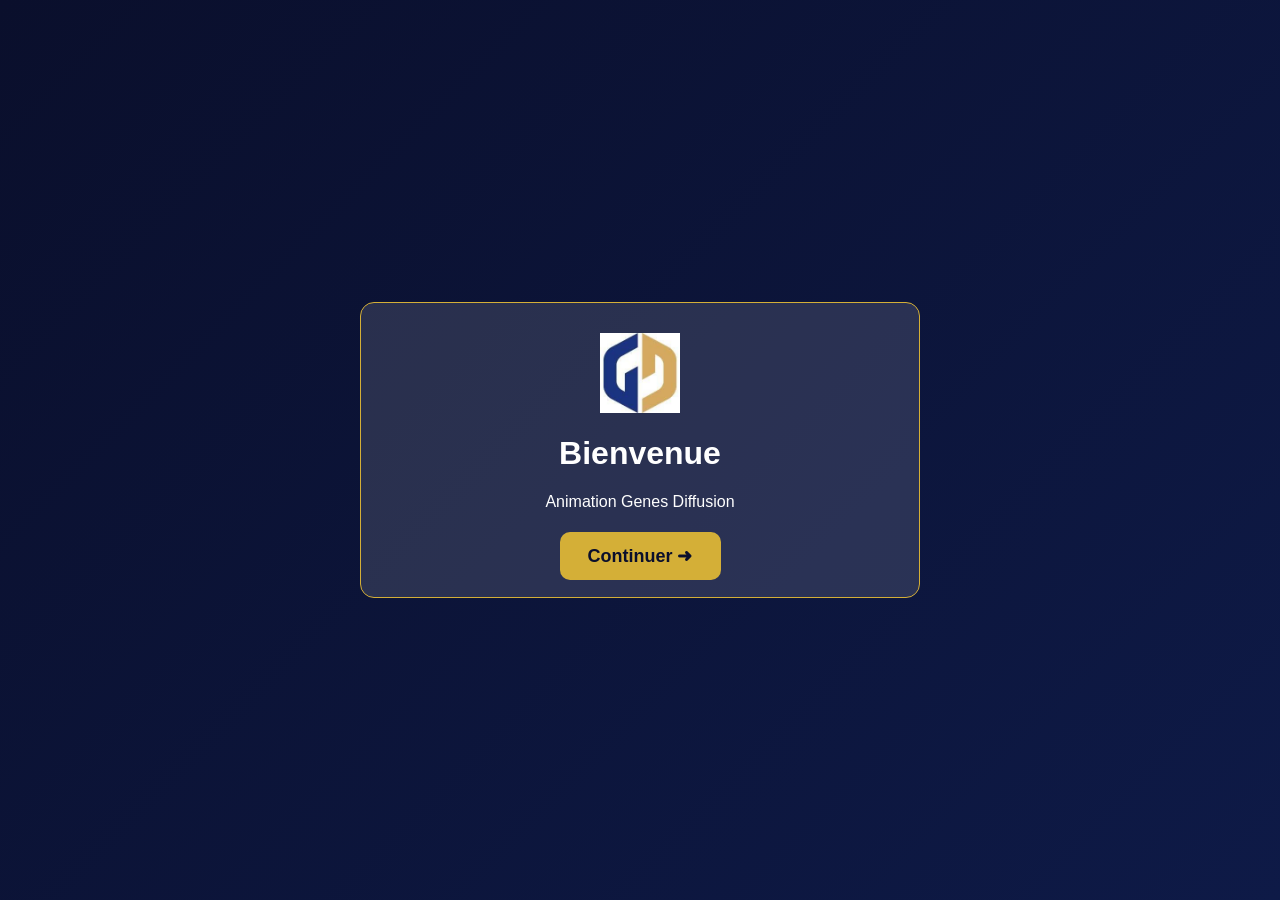
<file: index.html>
<!doctype html><html lang=fr><head><meta charset=utf-8><link rel=stylesheet href=css/style.css></head>
<body><div class=container><div class=card style=text-align:center>
<img class=logo src=assets/logo_gd.jpg>
<h1>Bienvenue</h1><p>Animation Genes Diffusion</p><br>
<a href=identification.html class=btn>Continuer ➜</a>
</div></div></body></html>
</file>
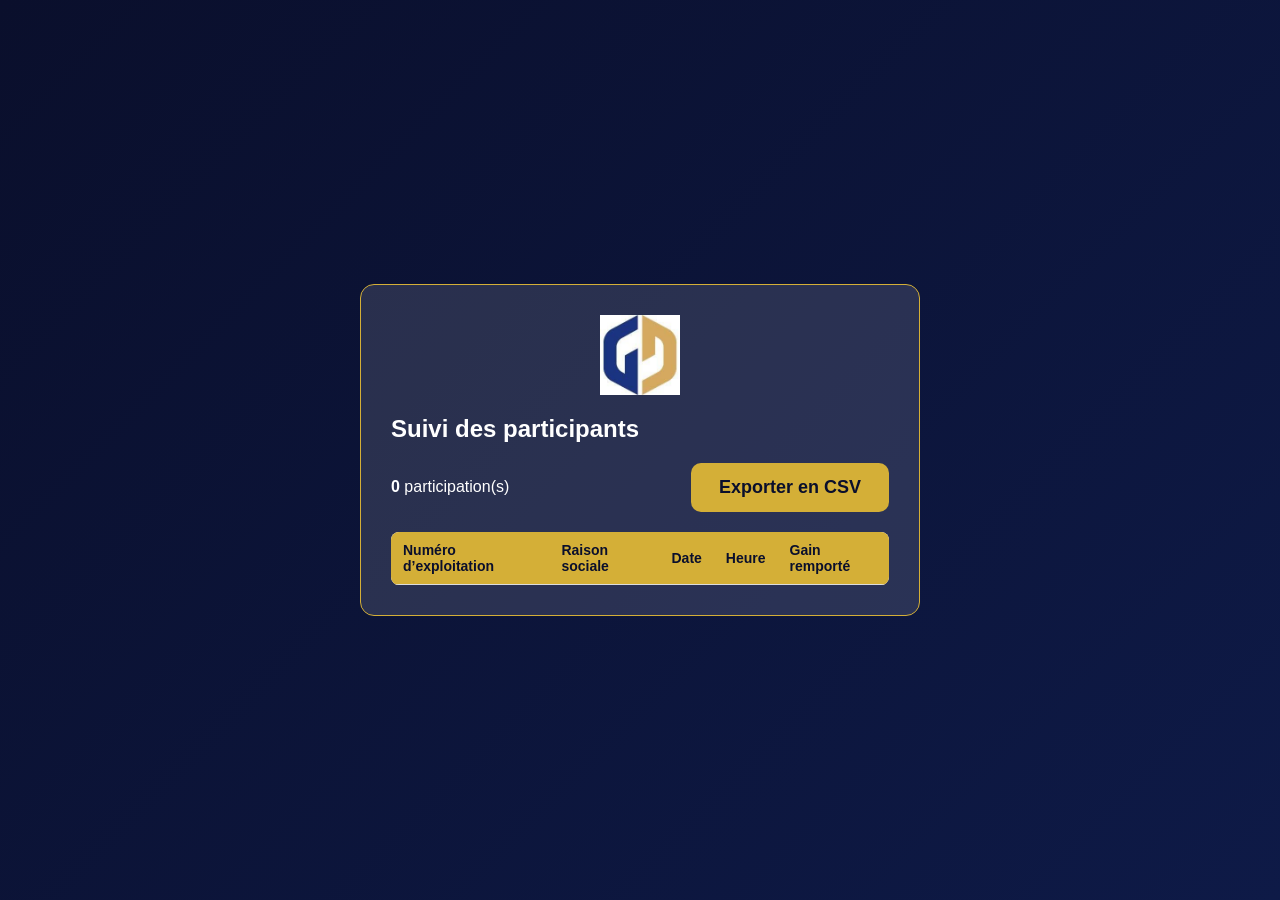
<file: admin.html>
<!doctype html>
<html lang="fr">
<head>
  <meta charset="utf-8">
  <title>Admin – Suivi des participants</title>

  <link rel="stylesheet" href="css/style.css">

  <style>
    table {
      width: 100%;
      border-collapse: collapse;
      margin-top: 20px;
      background: white;
      color: #0a0f2c;
      border-radius: 8px;
      overflow: hidden;
    }
    th, td {
      padding: 10px 12px;
      border-bottom: 1px solid #ddd;
      text-align: left;
      font-size: 14px;
    }
    th {
      background: #d4af37;
      color: #0a0f2c;
      font-weight: bold;
    }
    tr:last-child td {
      border-bottom: none;
    }
    .top-actions {
      display: flex;
      justify-content: space-between;
      align-items: center;
      margin-top: 10px;
    }
  </style>
</head>

<body>
<div class="container">
  <div class="card">
    <img src="assets/logo_gd.jpg" class="logo" alt="Genes Diffusion">

    <h2>Suivi des participants</h2>

    <div class="top-actions">
      <p><b id="count">0</b> participation(s)</p>
      <button class="btn" onclick="exportCSV()">Exporter en CSV</button>
    </div>

    <table>
      <thead>
        <tr>
          <th>Numéro d’exploitation</th>
          <th>Raison sociale</th>
          <th>Date</th>
          <th>Heure</th>
          <th>Gain remporté</th>
        </tr>
      </thead>
      <tbody id="tbody"></tbody>
    </table>

  </div>
</div>

<script>
  const data = JSON.parse(localStorage.getItem("recaps") || "[]");
  document.getElementById("count").innerText = data.length;

  const tbody = document.getElementById("tbody");

  data.forEach(r => {
    const tr = document.createElement("tr");
    tr.innerHTML = `
      <td>${r.numero}</td>
      <td>${r.raison}</td>
      <td>${r.date}</td>
      <td>${r.heure}</td>
      <td>${r.gain}</td>
    `;
    tbody.appendChild(tr);
  });

  function exportCSV() {
    if (!data.length) {
      alert("Aucune donnée à exporter");
      return;
    }

    const headers = [
      "Numéro d’exploitation",
      "Raison sociale",
      "Date",
      "Heure",
      "Gain"
    ];

    const rows = data.map(r => [
      r.numero,
      r.raison,
      r.date,
      r.heure,
      r.gain
    ]);

    let csv = headers.join(";") + "\n";
    rows.forEach(row => {
      csv += row.join(";") + "\n";
    });

    const blob = new Blob([csv], { type: "text/csv;charset=utf-8;" });
    const url = URL.createObjectURL(blob);

    const a = document.createElement("a");
    a.href = url;
    a.download = "suivi_participants_GD.csv";
    a.click();

    URL.revokeObjectURL(url);
  }
</script>

</body>
</html>
</file>
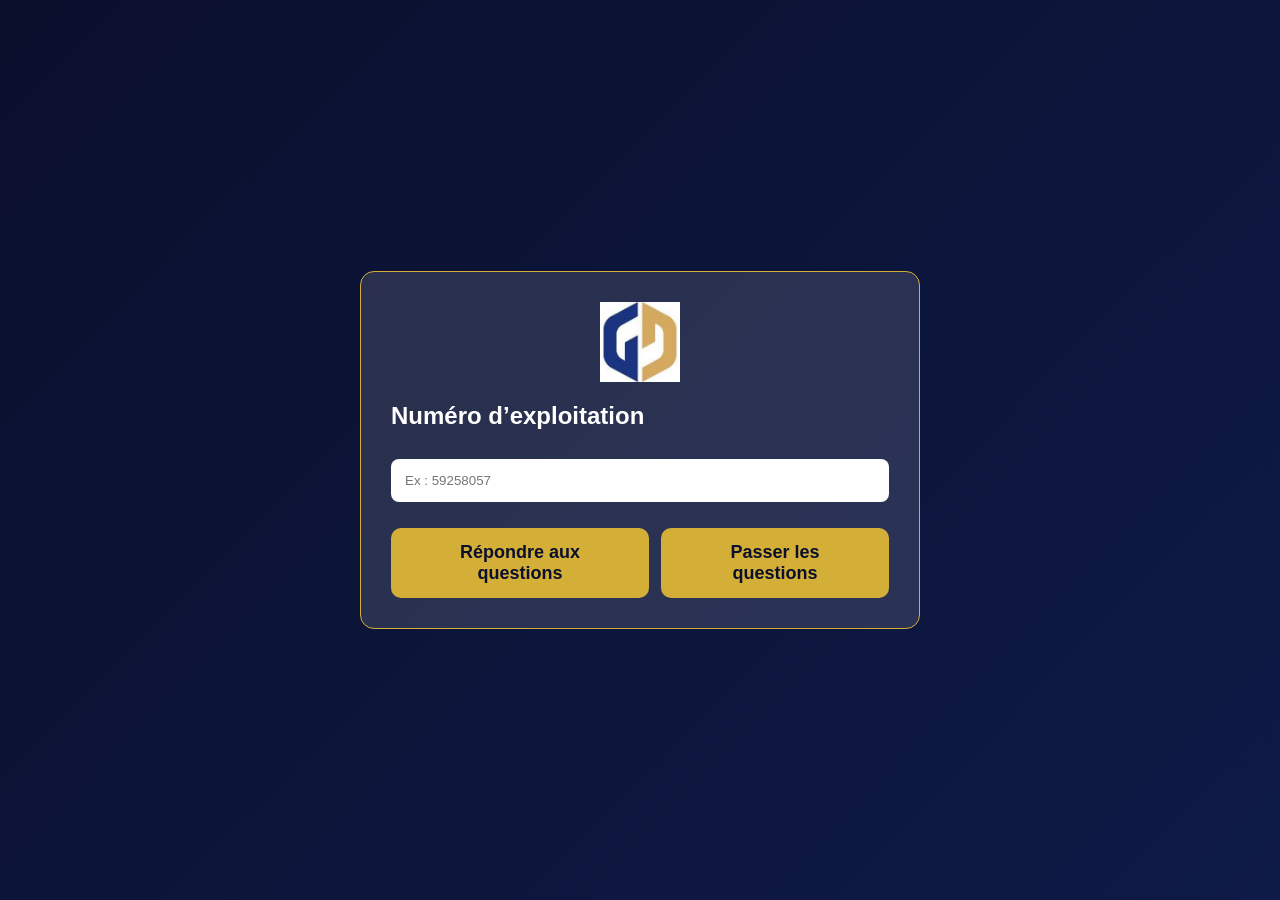
<file: identification.html>
<!doctype html><html lang=fr><head><meta charset=utf-8><link rel=stylesheet href=css/style.css></head>
<body><div class=container><div class=card>
<img class=logo src=assets/logo_gd.jpg>
<h2>Numéro d’exploitation</h2>
<input id=num placeholder="Ex : 59258057"><p id=rs></p><p id=msg></p>
<div class=actions>
<button class=btn onclick="valider(false)">Répondre aux questions</button>
<button class=btn onclick="valider(true)">Passer les questions</button>
</div></div></div>
<script src=js/base.js></script>
<script>
num.oninput=()=>{const c=BASE.find(b=>b.numero===num.value);rs.textContent=c?('Raison sociale : '+c.raison):''}
function valider(skip){const c=BASE.find(b=>b.numero===num.value);if(!c){msg.textContent='Numéro inconnu';return;}sessionStorage.ctx=JSON.stringify({numero:num.value,skip});location.href=skip?'roue.html':'questions.html'}
</script></body></html>
</file>
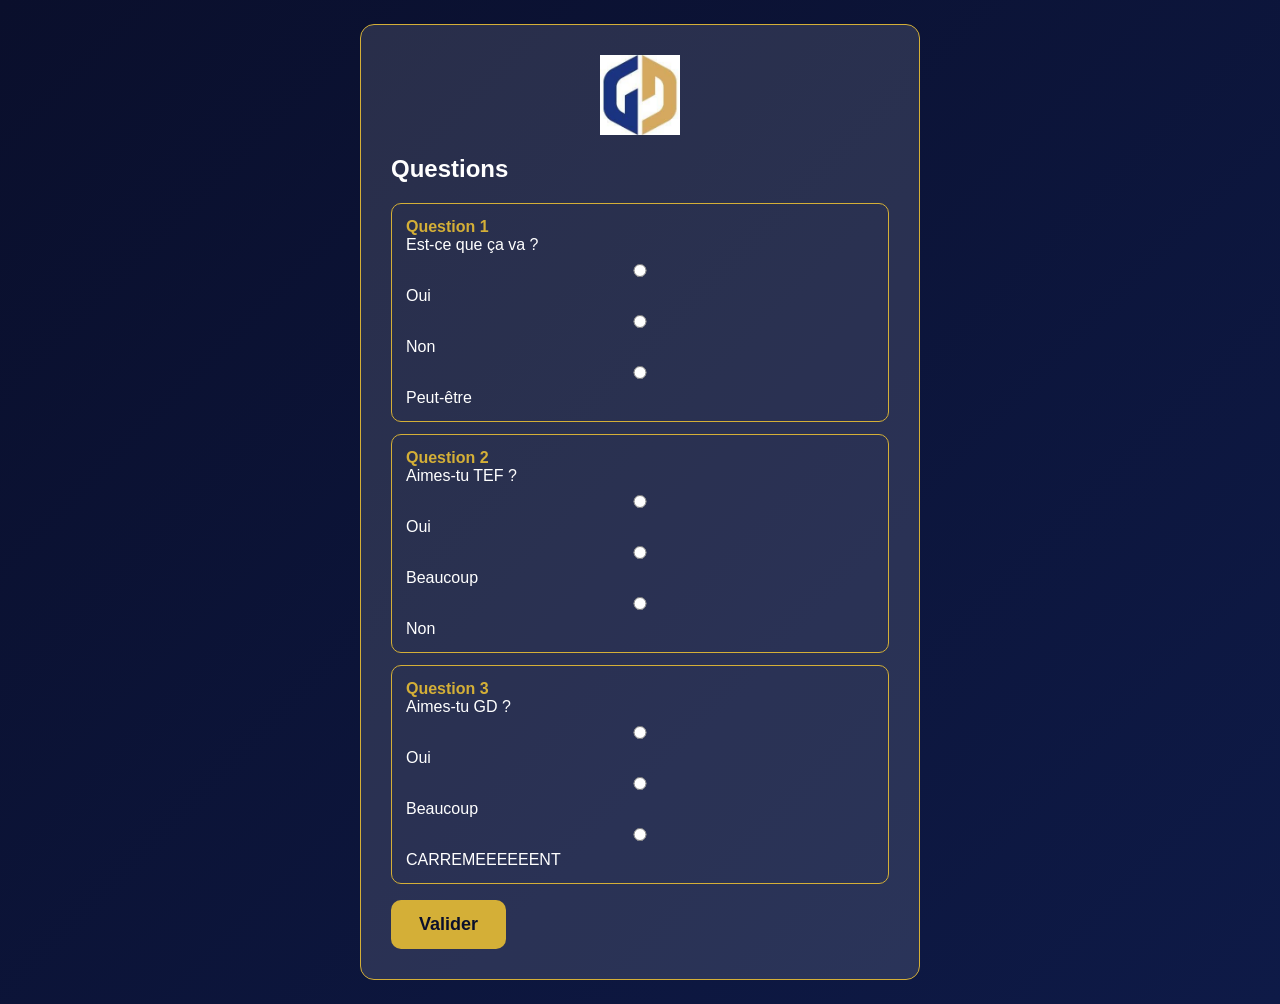
<file: questions.html>
<!doctype html><html lang=fr><head><meta charset=utf-8><link rel=stylesheet href=css/style.css></head>
<body><div class=container><div class=card>
<img class=logo src=assets/logo_gd.jpg>
<h2>Questions</h2>
<div class=q><b>Question 1</b><br>Est-ce que ça va ?
<label><input type=radio name=q1 value=Oui> Oui</label>
<label><input type=radio name=q1 value=Non> Non</label>
<label><input type=radio name=q1 value=Peut-être> Peut-être</label></div>
<div class=q><b>Question 2</b><br>Aimes-tu TEF ?
<label><input type=radio name=q2 value=Oui> Oui</label>
<label><input type=radio name=q2 value=Beaucoup> Beaucoup</label>
<label><input type=radio name=q2 value=Non> Non</label></div>
<div class=q><b>Question 3</b><br>Aimes-tu GD ?
<label><input type=radio name=q3 value=Oui> Oui</label>
<label><input type=radio name=q3 value=Beaucoup> Beaucoup</label>
<label><input type=radio name=q3 value=CARREMEEEEEENT> CARREMEEEEEENT</label></div>
<div class=actions><button class=btn onclick=go()>Valider</button></div>
</div></div>
<script>
function v(n){return document.querySelector('input[name='+n+']:checked')?.value}
function go(){const ok=v('q1')==='Oui'&&v('q2')==='Beaucoup'&&v('q3')==='CARREMEEEEEENT';const ctx=JSON.parse(sessionStorage.ctx);ctx.score=ok;sessionStorage.ctx=JSON.stringify(ctx);location.href='roue.html'}
</script></body></html>
</file>
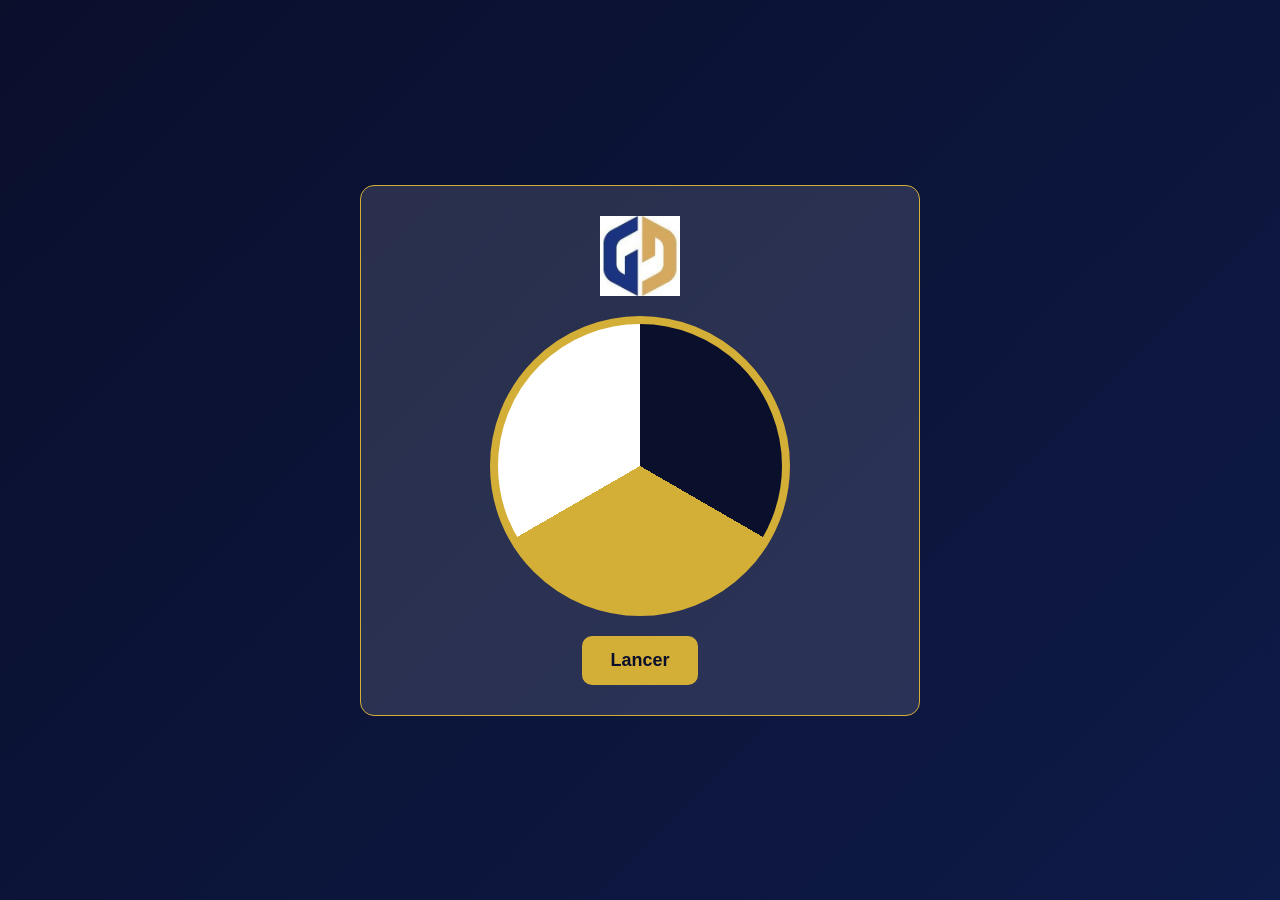
<file: roue.html>
<!doctype html><html lang=fr><head><meta charset=utf-8><link rel=stylesheet href=css/style.css>
<style>.wheel{width:300px;height:300px;border:8px solid var(--gold);border-radius:50%;background:conic-gradient(#0a0f2c 0 120deg,#d4af37 120deg 240deg,#fff 240deg);margin:20px auto;transition:transform 3.5s cubic-bezier(.17,.67,.41,1)}</style></head>
<body><div class=container><div class=card style=text-align:center>
<img class=logo src=assets/logo_gd.jpg><div id=wheel class=wheel></div>
<button class=btn onclick=spin()>Lancer</button></div></div>
<script>function spin(){wheel.style.transform='rotate('+((360*5)+90)+'deg)';setTimeout(()=>location.href='resultat.html',3600)}</script></body></html>
</file>
<file: css/style.css>
:root{--blue:#0a0f2c;--blue2:#0e1a47;--gold:#d4af37;--white:#fff}
*{box-sizing:border-box;font-family:Arial,Helvetica,sans-serif}
body{margin:0;min-height:100vh;background:linear-gradient(135deg,var(--blue),var(--blue2));color:white}
.container{min-height:100vh;display:flex;align-items:center;justify-content:center;padding:24px}
.card{background:rgba(255,255,255,.12);border:1px solid var(--gold);border-radius:14px;padding:30px;max-width:560px;width:100%}
.logo{display:block;margin:0 auto 20px;height:80px}
.btn{background:var(--gold);color:#0a0f2c;border:none;border-radius:10px;padding:14px 28px;font-size:18px;font-weight:700;cursor:pointer;text-decoration:none}
.btn:hover{opacity:.9}
input{width:100%;padding:14px;border-radius:8px;border:none;margin:10px 0}
.q{border:1px solid var(--gold);padding:14px;border-radius:10px;margin-bottom:12px}
.q b{color:var(--gold)}
.actions{display:flex;gap:12px;justify-content:space-between;margin-top:16px}
</file>
